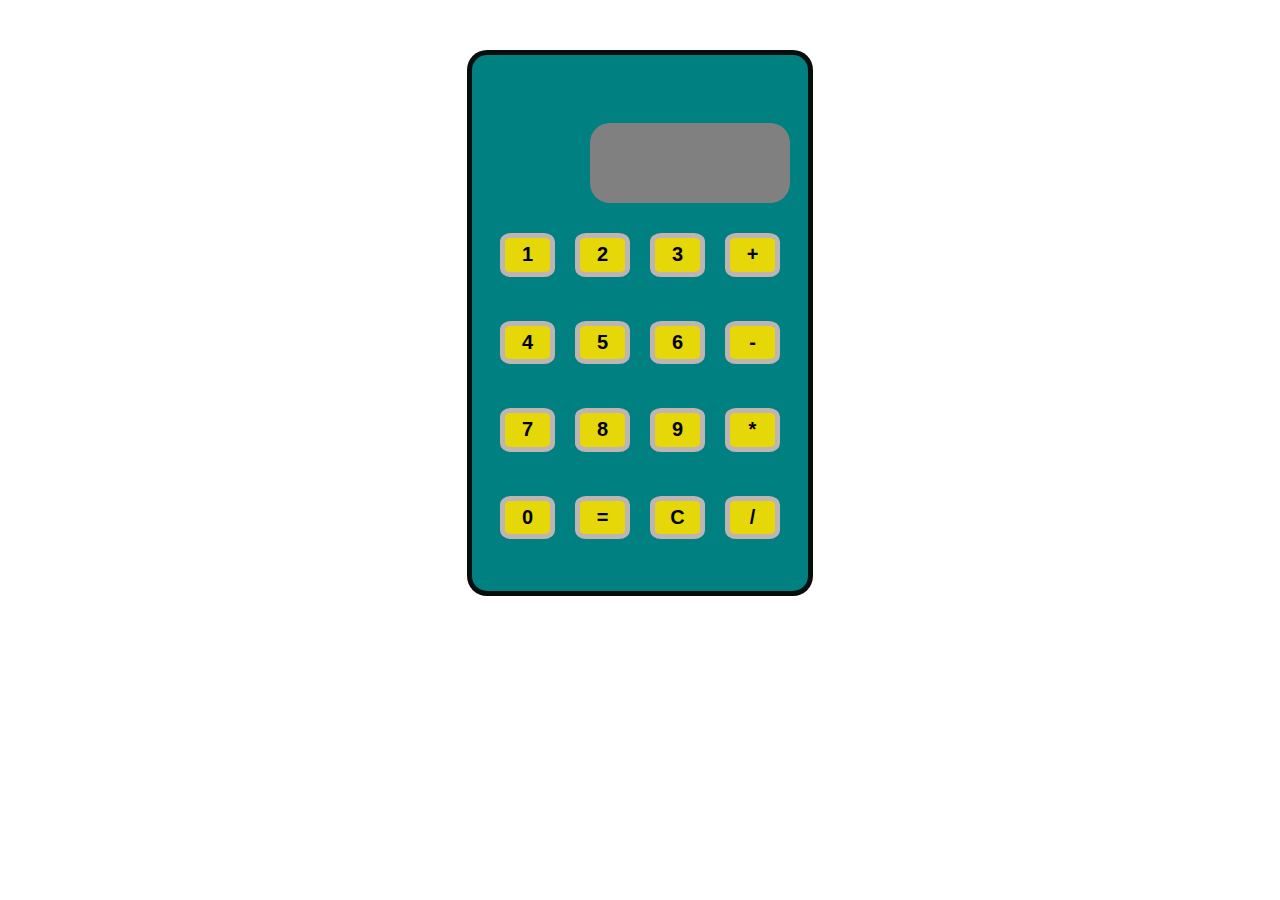
<file: src/src-calculator/index.html>
<!DOCTYPE html>
   <html lang="en">
   <head>
    <meta charset="UTF-8">
    <meta name="viewport" content="width=device-width, initial-scale=1.0">
    <link rel="stylesheet" href="main.css">
    <title>calculator</title>
   </head>
   <body>
        <div class="conteiner flex-column">
           <div class="desktop">
                <input type="text" id="input" readonly>
           </div>
           
           <div class="buttons  btn-row">
                <button class="btn"onclick="addInput ('1')">1</button>
                <button class="btn"onclick="addInput ('2')">2</button>
                <button class="btn"onclick="addInput ('3')">3</button>
                <button class="btn"onclick="appOper ('+')">+</button>
               
           </div>
           <div class="buttons btn-row">
                <button class="btn"onclick="addInput ('4')">4</button>
                <button class="btn"onclick="addInput ('5')">5</button>
                <button class="btn"onclick="addInput ('6')">6</button>
                <button class="btn"onclick="appOper ('-')">-</button>
            </div>
            <div class="buttons btn-row">
                <button class="btn"onclick="addInput ('7')">7</button>
                <button class="btn"onclick="addInput ('8')">8</button>
                <button class="btn"onclick="addInput ('9')">9</button>
                <button class="btn"onclick="appOper ('*')">*</button>
               
            </div>
            <div class="buttons btn-row">
                <button class="btn"onclick="addInput ('0')">0</button>
                <button class="btn"onclick="addInputResult ('=')">=</button>
                <button class="btn"onclick="addInputClear ('')">C</button>
                <button class="btn"onclick="appOper ('/')">/</button>
            </div>
        </div>
    
  
        <script src="mail.js"></script>
   </body>
   </html>
</file>
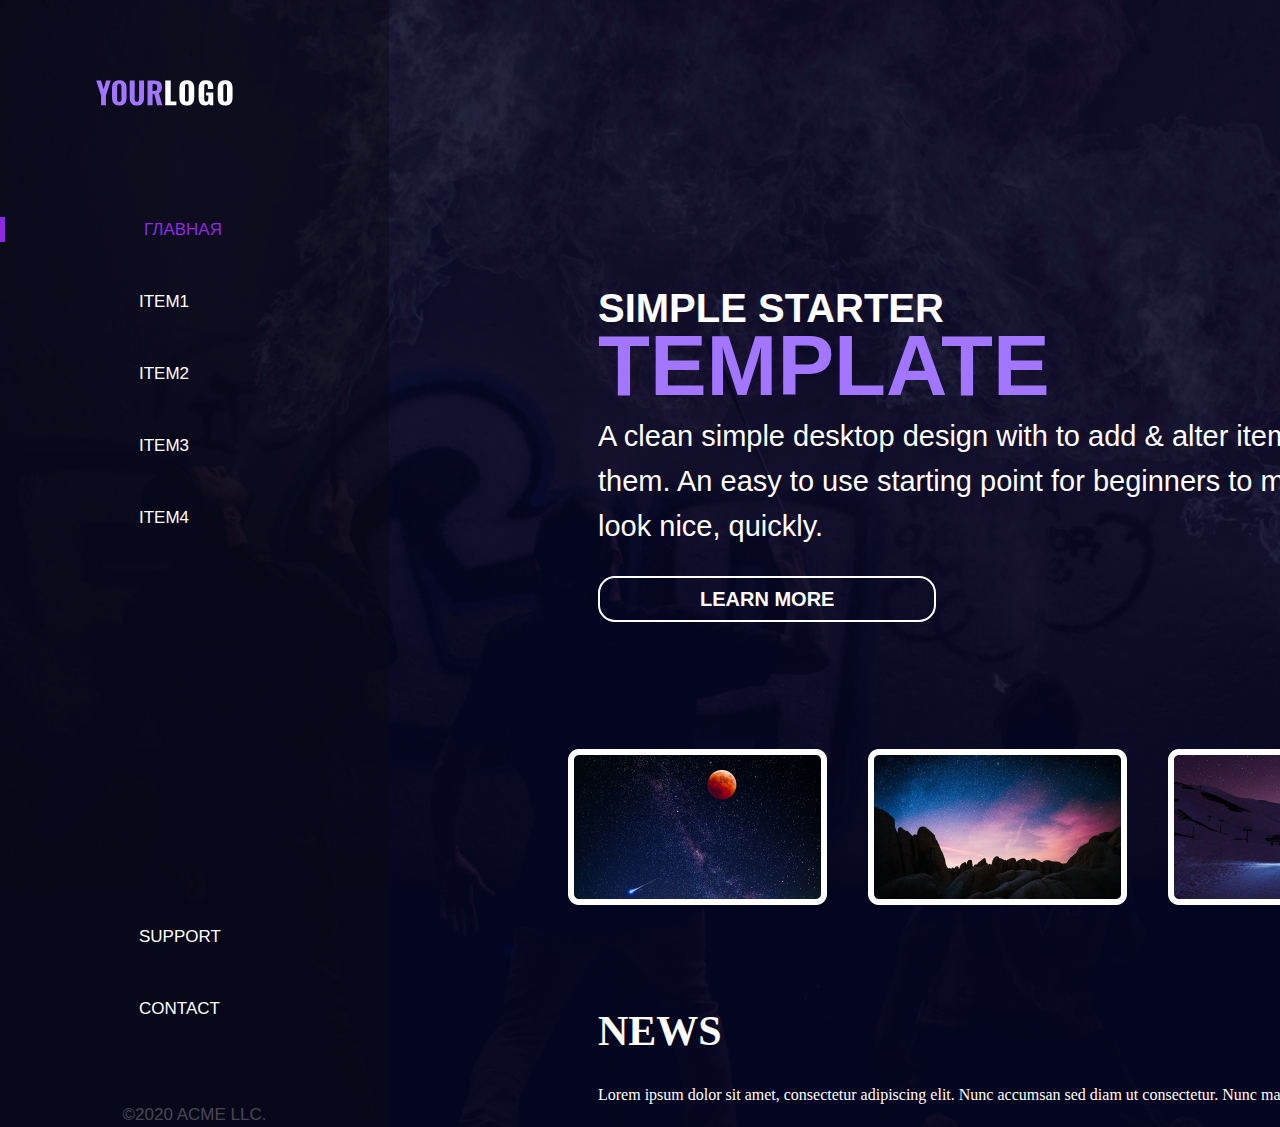
<file: src/src-work-2/index.html>
<!DOCTYPE html>
<html lang="en">
<head>
    <meta charset="UTF-8">
    <meta name="viewport" content="width=device-width;, initial-scale=1.0">
    <link rel="stylesheet" href="main.css">
    <title>Document</title>
</head>
<body>
        <div class="wrapper">
            <aside class="aside-block">
                <img class="logo" src="img/YOURLOGO.svg" alt="logotyp">
                <ul>
                    <li class="active">Главная</li>
                    <li>ITEM1</li>
                    <li>ITEM2</li>
                    <li>ITEM3</li>
                    <li>ITEM4</li>
                    <li class="li-sup">SUPPORT</li>
                    <li>CONTACT</li>
                </ul>
                <p class="direct">©2020 ACME LLC.</p>
            </aside>
            <div class="main">
                <div class="portfolio-container">
                    <div class="social-block">
                        <img src="img/Vector.png" alt="">
                        <img src="img/facebook 1.png" alt="">
                    </div>
                    <h1 class="one">SIMPLE STARTER</h1>
                    <h1 class="two">TEMPLATE</h1>
                    <div class="text">
                        <p1>A clean simple desktop design with to add & alter items instead of removing <br> them. An easy to use starting point for beginners to make mockups or designs that look nice, quickly.</p>
                    </div>  
                    <a class="test-button" href="#">LEARN MORE</a>                     
                    <div class="cards">
                        <div class="ITEM1 ITEM">     
                        </div>
                        <div class="ITEM2 ITEM">
                        </div>
                        <div class="ITEM3 ITEM">
                        </div>
                        <div class="ITEM4 ITEM">           
                        </div>
                    </div>
                </div>
                <div class="news">
                    <h2>NEWS</h2>
                    <p>
                        Lorem ipsum dolor sit amet, consectetur adipiscing elit. Nunc accumsan sed diam ut consectetur. Nunc maximus magna dolor, eget accumsan leo tempor eget.
                        </p>

                </div>
            </div>
        </div>
</body>
</html>
</file>
<file: src/src-calculator/main.css>
*{
    margin: 0px;
    padding: 0;
}
.desktop {
    margin: 50px auto;
    width: 100px;
    height: 50px; 
}
input {
    width: 200px;
    height: 80px;
    font-size: 25px;
    font-weight: 600;
    border-radius: 20px;
    background-color: grey;
    border: none;
}
.input {
    font-family: Arial;

}
.conteiner {
    margin: 50px auto;
    width: 300px;
    height: 500px;
    border: 5px solid #060101e8;
    border-radius: 20px;
    background: #008080;
    color: #fff;
    font-family: Arial;
    padding: 18px;
}
.button {
    width: 60px;
    height: 60px;
    background: #333;
    border-radius: 20%;
    text-align: center;
    line-height: 60px;
    
}

.flex-column {
    display: flex;
    flex-direction: column;
    /* justify-content: space-between; */
    flex-grow: 1;
}

.btn {
    border: 5px rgb(190, 180, 180) solid;
    background-color: #e6d709;
    width: 50%;
    height: 50%;
    margin: 10px;
    border-radius: 20%;
    font-size: 20px;
    font-weight: 900;
}
.appOper {
    background-color: blueviolet;
}
.btn-row {
    display: flex;
    /* justify-content: space-between; */
    flex-grow: 1;
}
</file>
<file: src/src-work-2/main.css>
*{ margin: 0;
   padding: 0;
}

body {
    background: rgba(5, 7, 41) url(img/bg.png);
    background-repeat: no-repeat;
    background-size: cover;
    font-family: Roboto;
    font-size: 29px;
    font-weight: 400;
    line-height: 45px;
}

.wrapper {
    width: 1440px;
    display: flex;
    margin: 0 auto;
}
 
.aside-block {
    box-sizing: border-box;
    background: rgba(11, 11, 13, 0.4);
    text-align: center;
    
    color: #fff;
    font-size: 17px;
    text-transform: uppercase;      
    font-family: Arial, Arial, Helvetica, sans-serif;
}

.logo {
    width: 137px;
    height: 44px;
    margin: 71px 154px 85px 93px;
}
.active {
    color: blueviolet;
    border-left: 5px solid blueviolet;
}
.aside-block .active:hover {
    color: blueviolet;
}
li {
   width: 37px;
   height: 25px;
   font-size: 17px;
   line-height: 25.19px;
   margin-bottom: 47px;
   padding-left: 139px;
   padding-right: 208px;
   
}
ul li:hover {
    
    border-top-right-radius: 17px;
    box-sizing: border-box;

}

.aside-block ul {
    list-style-type: none;
}

.aside-block li:hover {
    color: #f2c94c;
}

.li-sup {
    margin-top: 394px;
}

.direct {
    opacity: 25%;
    font-size: 17px;
    line-height: 25.19px;
    font-weight: 400;
    margin-top: 81px;
}

.main {
    width: 1090px;
    padding-left: 209px;
    position: relative;
}
.portfolio-container {
    color: #fff;
    font-family:  Arial, Helvetica, sans-serif;
}

.portfolio-container h1 {
    margin-bottom: 40px;
}
.cards {
   padding-top: 100px;
    display: grid;
    grid-template-columns: repeat(4,250px);
    gap: 50px 50px;
    justify-content: center;
  }

.ITEM {
    width: 259px;
    height: 156px;
}

 .ITEM1 {
    background: url(img/1.png);
     }
.ITEM1:hover {
    background-image: url(img/1.1.png);
}

.ITEM2 {
    background: url(img/2.png);
 }
.ITEM2:hover {
    background-image: url(img/2.2.png);
}

.ITEM3 {
    background: url(img/3.png) ;
 }
.ITEM3:hover {
    background-image: url(img/3.3.png);
}

.ITEM4 {
    background: url(img/4.png) ;
 }
.ITEM4:hover {
    background-image: url(img/4.4.png);
}

.test-button {
    border: 2px solid #FFF;
    padding: 10px 100px 10px 100px;
    color: #FFF;
    text-decoration: none;
    font-weight: bold;
    border-radius: 17px;
    font-size: 20px;
    line-height: 100px;
}
.test-button:hover {
    border: 2px solid #f2c94c;
}

.social-block {
    position: absolute;
    background-color: #a276ff;
    width: 200px;
    display: flex;
    justify-content: space-around;
    padding-top: 15px;
    padding-bottom: 15px;
    border-bottom-left-radius: 15px;
    border-bottom-right-radius: 15px;
    right: 1px;  
}
.one {
    padding-top: 300px;
    line-height: 4px;
    font-size: 40px;
    line-height: 17px;
    margin-bottom: 50px;
    color: #FFFF;
    font-family: Arial, Helvetica, sans-serif; 
    margin: 0;
}
.two {
    margin-top: 2px;
    line-height: 04px;
    font-size: 16px;
    line-height: 17px;
    font-size: 85px;
    margin-bottom: 50px;
    color: #A276FF;
    font-family: Arial, Helvetica, sans-serif;  
}
.two:hover {
    color: #f2c94c;
}
.text {
    font-size: 29px;
    line-height: 45px;
}
.news {
    margin-top: 76px;
    color: #fff;
}
.news h2 {
    font-size: 42px;
    font-weight: 700;
    line-height: 100px;
    letter-spacing: 0em;
}
.news p {
    font-size: 16px;
    font-weight: 500;
    line-height: 27px;
    letter-spacing: 0em;
    text-align: left;
}
</file>
